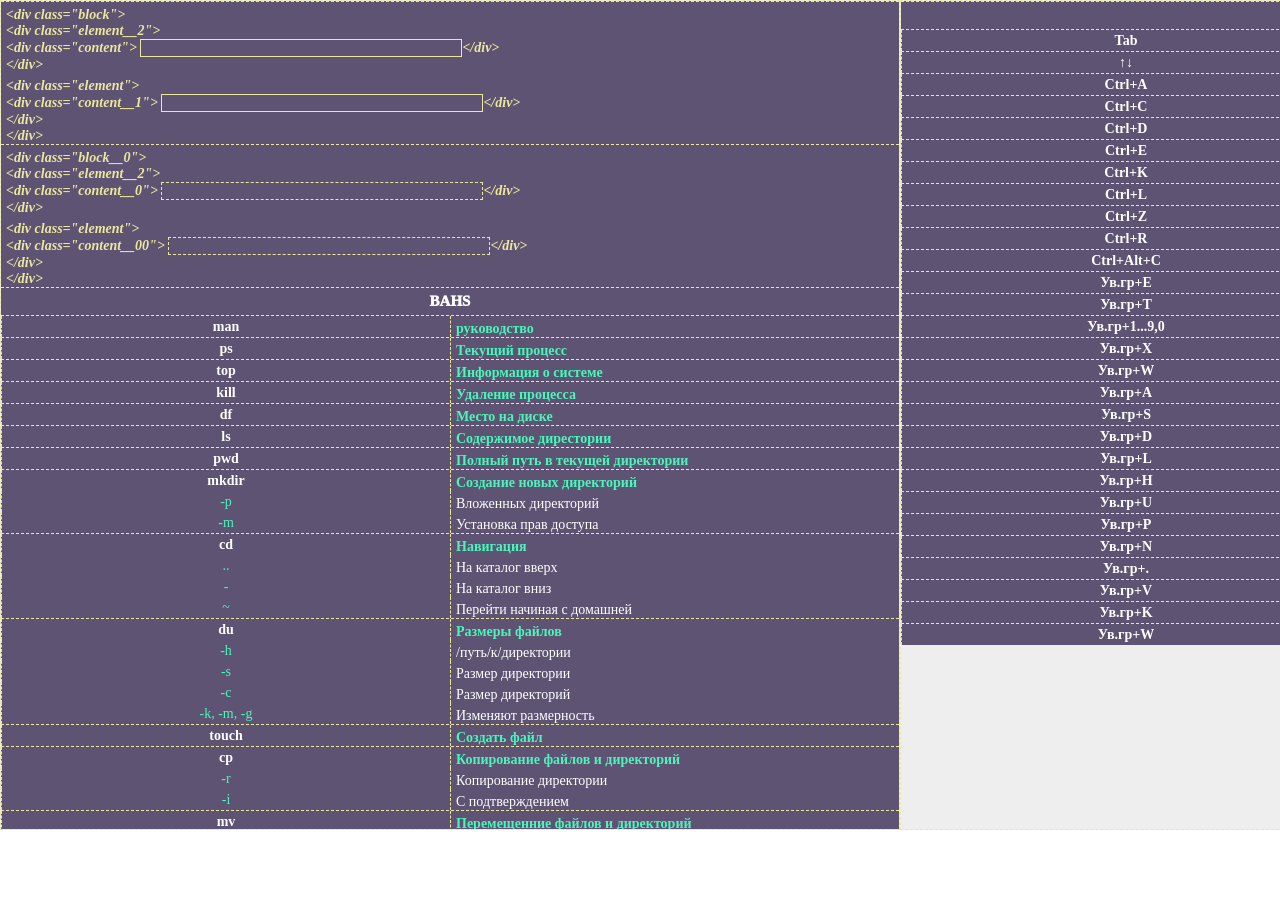
<file: index.html>
<!DOCTYPE html>
<html lang="en">
<!-- <script src="main.js"></script> -->

<head>
  <meta charset="UTF-8">
  <meta http-equiv="X-UA-Compatible" content="IE=Edge">
  <meta name="viewport" content="width=device-width, initial-scale=1">
  <title>layout</title>
  <!-- HTML -->
  <!-- Custom Styles -->
  <link rel="stylesheet" href="style.css">
</head>

<body>
  
  <!-- <header>
    
    <a href="./VSC.html">VSC</a>
    <a href="./figma.html">Figma</a>
    <a href="./index.html">element</a>
    <a href="./atribut.html">атрибуты</a>
    <a href="./CSS.html">CSS</a>
    <a href="./practica.html">практика</a>
    <a href="./flexbox.html">flexbox</a>
    <a href="./grid.html">grid</a>
    <a href="./terminal.html">terminal</a>
    
  </header> -->
  
  <!--................................-->
  
  <main class="main">
    
    <!--BAHS..............-->
    <!--....................""..-->
    
    <div class="container" id="BACH">
      
      <div class="block__constructor" spellcheck="false">
        
        <div class="element__constructor">
          
          <div class="content__constructor">&lt;div class="block"&gt; </div>
          <div class="content__constructor">&lt;div class="element__2"&gt; </div>
          <div class="content__constructor">&lt;div class="content"&gt;
            <div class="text__2" contenteditable></div>&lt;/div&gt;
          </div>
          
          <div class="content__constructor">&lt;/div&gt;</div>
        </div>
        
        <div class="element__constructor">
          
          <div class="content__constructor">&lt;div class="element"&gt; </div>
          <div class="content__constructor">&lt;div class="content__1"&gt;
            <div class="text__1" contenteditable></div>&lt;/div&gt;
          </div>
          <div class="content__constructor">&lt;/div&gt;</div>
          <div class="content__constructor">&lt;/div&gt;</div>
          
        </div>
        
      </div>
      
      <div class="block__constructor" spellcheck="false">
        
        <div class="element__constructor">
          
          <div class="content__constructor">&lt;div class="block__0"&gt; </div>
          <div class="content__constructor">&lt;div class="element__2"&gt; </div>
          <div class="content__constructor">&lt;div class="content__0"&gt;
            <div class="text__0" contenteditable></div>&lt;/div&gt;
          </div>
          
          <div class="content__constructor">&lt;/div&gt;</div>
        </div>
        
        <div class="element__constructor">
          
          <div class="content__constructor">&lt;div class="element"&gt; </div>
          <div class="content__constructor">&lt;div class="content__00"&gt;
            <div class="text__00" contenteditable></div>&lt;/div&gt;
          </div>
          <div class="content__constructor">&lt;/div&gt;</div>
          <div class="content__constructor">&lt;/div&gt;</div>
          
        </div>
        
      </div>
      
      <div class="block__title">
        <div class="element__title">
          <div class="content__title">BAHS</div>
        </div>
      </div>
      
      <div class="block">
        <div class="element__2">
          <div class="content">
            man
          </div>
        </div>
        <div class="element">
          <div class="content__1">
            руководство
          </div>
        </div>
      </div>
      
      <div class="block">
        <div class="element__2">
          <div class="content">
            ps
          </div>
        </div>
        <div class="element">
          <div class="content__1">
            Текущий процесс
          </div>
        </div>
      </div>
      
      <div class="block">
        <div class="element__2">
          <div class="content">
            top
          </div>
        </div>
        <div class="element">
          <div class="content__1">
            Информация о системе
          </div>
        </div>
      </div>
      
      <div class="block">
        <div class="element__2">
          <div class="content">
            kill
          </div>
        </div>
        <div class="element">
          <div class="content__1">
            Удаление процесса
          </div>
        </div>
      </div>
      
      <div class="block">
        <div class="element__2">
          <div class="content">
            df
          </div>
        </div>
        <div class="element">
          <div class="content__1">
            Место на диске
          </div>
        </div>
      </div>
      
      <div class="block">
        <div class="element__2">
          <div class="content">
            ls
          </div>
        </div>
        <div class="element">
          <div class="content__1">
            Содержимое дирестории
          </div>
          
        </div>
      </div>
      
      <div class="block">
        <div class="element__2">
          <div class="content">
            pwd
          </div>
        </div>
        <div class="element">
          <div class="content__1">
            Полный путь в текущей директории
          </div>
        </div>
      </div>
      
      <div class="block">
        <div class="element__2">
          <div class="content">
            mkdir
          </div>
        </div>
        <div class="element">
          <div class="content__1">
            Создание новых директорий
          </div>
        </div>
      </div>
      
      <div class="block__0">
        <div class="element__2">
          <div class="content__0"> -p</div>
        </div>
        <div class="element">
          <div class="content__00"> Вложенных директорий </div>
        </div>
      </div>
      
      <div class="block__0">
        <div class="element__2">
          <div class="content__0"> -m</div>
        </div>
        <div class="element">
          <div class="content__00"> Установка прав доступа </div>
        </div>
      </div>
      
      <div class="block">
        <div class="element__2">
          <div class="content">
            cd
          </div>
        </div>
        <div class="element">
          <div class="content__1">
            Навигация
          </div>
        </div>
      </div>
      
      <div class="block__0">
        <div class="element__2">
          <div class="content__0"> ..</div>
        </div>
        <div class="element">
          <div class="content__00"> На каталог вверх </div>
        </div>
      </div>
      
      <div class="block__0">
        <div class="element__2">
          <div class="content__0"> -</div>
        </div>
        <div class="element">
          <div class="content__00"> На каталог вниз </div>
        </div>
      </div>
      
      <div class="block__0">
        <div class="element__2">
          <div class="content__0"> ~</div>
        </div>
        <div class="element">
          <div class="content__00"> Перейти начиная с домашней </div>
        </div>
      </div>
      
      <div class="block">
        <div class="element__2">
          <div class="content">
            du
          </div>
        </div>
        <div class="element">
          <div class="content__1">
            Размеры файлов
          </div>
        </div>
      </div>
      
      <div class="block__0">
        <div class="element__2">
          <div class="content__0"> -h
          </div>
        </div>
        <div class="element">
          <div class="content__00"> /путь/к/директории </div>
        </div>
      </div>
      
      <div class="block__0">
        <div class="element__2">
          <div class="content__0"> -s</div>
        </div>
        <div class="element">
          <div class="content__00"> Размер директории </div>
        </div>
      </div>
      
      <div class="block__0">
        <div class="element__2">
          <div class="content__0"> -c</div>
        </div>
        <div class="element">
          <div class="content__00"> Размер директорий</div>
        </div>
      </div>
      
      <div class="block__0">
        <div class="element__2">
          <div class="content__0"> -k, -m, -g</div>
        </div>
        <div class="element">
          <div class="content__00"> Изменяют размерность</div>
        </div>
      </div>
      
      <div class="block">
        <div class="element__2">
          <div class="content"> touch</div>
        </div>
        <div class="element">
          <div class="content__1"> Создать файл</div>
        </div>
      </div>
      
      <div class="block">
        <div class="element__2">
          <div class="content"> cp</div>
        </div>
        <div class="element">
          <div class="content__1"> Копирование файлов и директорий</div>
        </div>
      </div>
      
      <div class="block__0">
        <div class="element__2">
          <div class="content__0"> -r</div>
        </div>
        <div class="element">
          <div class="content__00"> Копирование директории</div>
        </div>
      </div>
      
      <div class="block__0">
        <div class="element__2">
          <div class="content__0"> -i</div>
        </div>
        <div class="element">
          <div class="content__00"> С подтверждением</div>
        </div>
      </div>
      
      <div class="block">
        <div class="element__2">
          <div class="content"> mv</div>
        </div>
        <div class="element">
          <div class="content__1"> Перемещенние файлов и директорий</div>
        </div>
      </div>
      
      <div class="block__0">
        <div class="element__2">
          <div class="content__0"> -i</div>
        </div>
        <div class="element">
          <div class="content__00"> С подтверждением</div>
        </div>
      </div>
      
      <div class="block">
        <div class="element__2">
          <div class="content"> rm</div>
        </div>
        <div class="element">
          <div class="content__1"> Удаление файлов</div>
        </div>
      </div>
      
      <div class="block__0">
        <div class="element__2">
          <div class="content__0"> -r</div>
        </div>
        <div class="element">
          <div class="content__00"> Удаление каталогов</div>
        </div>
      </div>
      
      <div class="block__0">
        <div class="element__2">
          <div class="content__0"> -i</div>
        </div>
        <div class="element">
          <div class="content__00"> С подтвеждением</div>
        </div>
      </div>
      
      <div class="block__0">
        <div class="element__2">
          <div class="content__0"> *</div>
        </div>
        <div class="element">
          <div class="content__00"> С использованием шаблонов</div>
        </div>
      </div>
      
      <div class="block">
        <div class="element__2">
          <div class="content"> find</div>
        </div>
        <div class="element">
          <div class="content__1"> Поиск файлов</div>
        </div>
      </div>
      
      <div class="block">
        <div class="element__2">
          <div class="content"> cat</div>
        </div>
        <div class="element">
          <div class="content__1"> Вывод содержания на экран</div>
        </div>
      </div>
      
      <div class="block__0">
        <div class="element__2">
          <div class="content__0"> *</div>
        </div>
        <div class="element">
          <div class="content__00"> Вывод всех файлов в директории</div>
        </div>
      </div>
      
      <div class="block__0">
        <div class="element__2">
          <div class="content__0"> -n</div>
        </div>
        <div class="element">
          <div class="content__00"> Нумерация строк при выводе</div>
        </div>
        
      </div>
      
      <div class="block">
        <div class="element__2">
          <div class="content"> grep</div>
        </div>
        <div class="element">
          <div class="content__1"> Поиск текста</div>
        </div>
      </div>
      
      <div class="block__0">
        <div class="element__2">
          <div class="content__0"> -E</div>
        </div>
        <div class="element">
          <div class="content__00"> Регэкс</div>
        </div>
      </div>
      
      <div class="block__0">
        <div class="element__2">
          <div class="content__0"> -i</div>
        </div>
        <div class="element">
          <div class="content__00"> Игнорировпние регистра</div>
        </div>
      </div>
      
      <div class="block__0">
        <div class="element__2">
          <div class="content__0"> -r</div>
        </div>
        <div class="element">
          <div class="content__00"> Рекурсивный поиск в директории</div>
        </div>
      </div>
      
      <div class="block">
        <div class="element__2">
          <div class="content"> head</div>
        </div>
        <div class="element">
          <div class="content__1"> Просмотр первых строк</div>
        </div>
      </div>
      
      <div class="block">
        <div class="element__2">
          <div class="content"> tail</div>
        </div>
        <div class="element">
          <div class="content__1"> Вывод последних строк файла</div>
        </div>
      </div>
      
      <div class="block">
        <div class="element__2">
          <div class="content"> diff</div>
        </div>
        <div class="element">
          <div class="content__1"> Построчное сравнение двух файлов</div>
        </div>
      </div>
      
    </div>
    
    <!--TERMUX................-->
    <!--....................""..-->
    
    <div class="container" id="TERMUX">
      
      <div class="block__title">
        <div class="element__title">
          <div class="content__title">TERMUX</div>
        </div>
      </div>
      
      <div class="block">
        <div class="element__2">
          <div class="content">Tab</div>
        </div>
        <div class="element">
          <div class="content__1">Автодополнение</div>
        </div>
      </div>
      
      <div class="block">
        <div class="element__2">
          <div class="content">↑↓</div>
        </div>
        <div class="element">
          <div class="content__1">прокрутка истории</div>
        </div>
      </div>
      
      <div class="block">
        <div class="element__2">
          <div class="content">Ctrl+A</div>
        </div>
        <div class="element">
          <div class="content__1">Курсор в начало строки</div>
        </div>
      </div>
      
      <div class="block">
        <div class="element__2">
          <div class="content">Ctrl+C</div>
        </div>
        <div class="element">
          <div class="content__1">Завершить процесс</div>
        </div>
      </div>
      
      <div class="block">
        <div class="element__2">
          <div class="content">Ctrl+D</div>
        </div>
        <div class="element">
          <div class="content__1">Завершить сессию</div>
        </div>
      </div>
      
      <div class="block">
        <div class="element__2">
          <div class="content">Ctrl+E</div>
        </div>
        <div class="element">
          <div class="content__1">Курсор в конец</div>
        </div>
      </div>
      
      <div class="block">
        <div class="element__2">
          <div class="content">Ctrl+K</div>
        </div>
        <div class="element">
          <div class="content__1">Удалить текст</div>
        </div>
      </div>
      
      <div class="block">
        <div class="element__2">
          <div class="content">Ctrl+L</div>
        </div>
        <div class="element">
          <div class="content__1">Очистить терминал</div>
        </div>
      </div>
      
      <div class="block">
        <div class="element__2">
          <div class="content">Ctrl+Z</div>
        </div>
        <div class="element">
          <div class="content__1">Остановить процесс</div>
        </div>
      </div>
      
      <div class="block">
        <div class="element__2">
          <div class="content">Ctrl+R</div>
        </div>
        <div class="element">
          <div class="content__1">Поиск по истории</div>
        </div>
      </div>
      
      <div class="block">
        <div class="element__2">
          <div class="content">Ctrl+Alt+C</div>
        </div>
        <div class="element">
          <div class="content__1">Новая сессия</div>
        </div>
      </div>
      
      <div class="block">
        <div class="element__2">
          <div class="content">Ув.гр+E</div>
        </div>
        <div class="element">
          <div class="content__1">Escape</div>
        </div>
      </div>
      
      <div class="block">
        <div class="element__2">
          <div class="content">Ув.гр+T</div>
        </div>
        <div class="element">
          <div class="content__1">Табуляция</div>
        </div>
      </div>
      
      <div class="block">
        <div class="element__2">
          <div class="content">Ув.гр+1...9,0</div>
        </div>
        <div class="element">
          <div class="content__1">F1...F9,F10</div>
        </div>
      </div>
      
      <div class="block">
        <div class="element__2">
          <div class="content"> Ув.гр+X</div>
        </div>
        <div class="element">
          <div class="content__1">Alt+X</div>
        </div>
      </div>
      
      <div class="block">
        <div class="element__2">
          <div class="content">Ув.гр+W</div>
        </div>
        <div class="element">
          <div class="content__1">Вверх</div>
        </div>
      </div>
      
      <div class="block">
        <div class="element__2">
          <div class="content">Ув.гр+A</div>
        </div>
        <div class="element">
          <div class="content__1">Влево</div>
        </div>
      </div>
      
      <div class="block">
        <div class="element__2">
          <div class="content">Ув.гр+S</div>
        </div>
        <div class="element">
          <div class="content__1">Вниз</div>
        </div>
      </div>
      
      <div class="block">
        <div class="element__2">
          <div class="content">Ув.гр+D</div>
        </div>
        <div class="element">
          <div class="content__1">Вправо</div>
        </div>
      </div>
      
      <div class="block">
        <div class="element__2">
          <div class="content">Ув.гр+L</div>
        </div>
        <div class="element">
          <div class="content__1">"&#124"(|)</div>
        </div>
      </div>
      
      <div class="block">
        <div class="element__2">
          <div class="content">Ув.гр+H</div>
        </div>
        <div class="element">
          <div class="content__1">Символ"~"</div>
        </div>
      </div>
      
      <div class="block">
        <div class="element__2">
          <div class="content">Ув.гр+U</div>
        </div>
        <div class="element">
          <div class="content__1"> Символ"_"</div>
        </div>
      </div>
      
      <div class="block">
        <div class="element__2">
          <div class="content">Ув.гр+P</div>
        </div>
        <div class="element">
          <div class="content__1">Верх Страницы</div>
        </div>
      </div>
      
      <div class="block">
        <div class="element__2">
          <div class="content">Ув.гр+N</div>
        </div>
        <div class="element">
          <div class="content__1">Низ страницы</div>
        </div>
      </div>
      
      <div class="block">
        <div class="element__2">
          <div class="content">Ув.гр+.</div>
        </div>
        <div class="element">
          <div class="content__1"> Ctrl+\</div>
        </div>
      </div>
      
      <div class="block">
        <div class="element__2">
          <div class="content">Ув.гр+V</div>
        </div>
        <div class="element">
          <div class="content__1">Упр.Звуком</div>
        </div>
      </div>
      
      <div class="block">
        <div class="element__2">
          <div class="content">Ув.гр+K</div>
        </div>
        <div class="element">
          <div class="content__1">Доп.клавиши</div>
        </div>
      </div>
      
      <div class="block">
        <div class="element__2">
          <div class="content">Ув.гр+W</div>
        </div>
        <div class="element">
          <div class="content__1">Доп.клава</div>
        </div>
      </div>
    </div>
    
    <!--GRID..................-->
    <!--......................-->
    
    <div class="container" id="GRID">
      
      <!--..........................-->
      
      <div class="block__title">
        
        <div class="element__title">
          
          <span class="content__title">GRID</span>
          
        </div>
        
      </div>
      
      <!--..........................-->
      
      <div class="block">
        
        <div class="element">
          
          <span class="content">display:</span>
          
        </div>
        
        <div class="element__1">
          
          <span class="content__1">grid;</span>
          <span class="content__1">inline-grid;</span>
          
        </div>
        
      </div>
      
      <!--..........................-->
      
      <div class="block">
        
        <div class="element">
          
          <span class="content">grid-template-rows:</span>
          <span class="content">grid-template-columns:</span>
          <span class="content">grid-template:</span>
          <span class="content">grid-auto-columns:</span>
          <span class="content">grid-auto-rows:</span>
          
        </div>
        
        <div class="element__1">
          
          <span class="content__1">fr;</span>
          <span class="content__1">%;</span>
          <span class="content__1">minmax;</span>
          <span class="content__1">auto;</span>
          <span class="content__1">repeat;</span><br>
          <span class="content__1">repeat(auto-fill, minmax());</span><br>
          <span class="content__1">repeat(auto-fit, minmax());</span>
          
        </div>
        
      </div>
      
      <!--..........................-->
      
      <div class="block">
        
        <div class="element">
          
          <span class="content">grid-auto-flow:</span>
          
        </div>
        
        <div class="element__1">
          
          <span class="content__1">row;</span>
          <span class="content__1">column;</span>
          <span class="content__1">dense;</span>
          
        </div>
        
      </div>
      
      <!--..........................-->
      
      
      <div class="block">
        
        <div class="element">
          
          <span class="content">justify-items:</span>
          <span class="content__0">(содержимое вдоль ряда)</span>
          <span class="content">align-items:</span>
          <span class="content__0">(содержимое поперек ряда)</span>
          
        </div>
        
        <div class="element__1">
          
          <span class="content__1">stretch;</span>
          <span class="content__1">start;</span>
          <span class="content__1">end;</span>
          <span class="content__1">center;</span>
          
        </div>
        
      </div>
      
      <!--...........................-->
      
      <div class="block">
        
        <div class="element">
          
          <span class="content">justify-content:</span>
          <span class="content__0">(сетку по горизонтали)</span>
          <span class="content">align-content:</span>
          <span class="content__0">(сетк по вертикали)</span>
          
        </div>
        
        <div class="element__1">
          
          <span class="content__1">start;</span>
          <span class="content__1">end;</span>
          <span class="content__1">center;</span>
          <span class="content__1">stretch;</span>
          <span class="content__1">space-around;</span>
          <span class="content__1">space-between;</span>
          <span class="content__1">space-evenly;</span>
        </div>
        
      </div>
      
      <!--...........................-->
      
      <div class="block__title">
        
        <div class="element__title">
          
          <span class="content__title">СВОЙСТВА &nbsp; GRID &nbsp; ЭЛЕМЕНТОВ</span>
          
        </div>
        
      </div>
      
      <div class="block">
        
        <div class="element">
          
          <span class="content">justify-self:</span>
          <span class="content__0">(элемент по горизонтали)</span>
          <span class="content">aling-self:</span>
          <span class="content__0">(элемент по вертикали)</span>
          
        </div>
        
        <div class="element__1">
          
          <span class="content__1">start;</span>
          <span class="content__1">end;</span>
          <span class="content__1">center</span>
          <span class="content__1">stretch</span>
          
        </div>
        
      </div>
      
      <div class="block">
        
        <div class="element">
          
          <span class="content">place-self:</span>
          <span class="content__0">(короткая запись)</span>
          
        </div>
        
        <div class="element__1">
          
          <span class="content__1">start;</span>
          <span class="content__1">end;</span>
          <span class="content__1">center;</span>
          <span class="content__1">stretch;</span><br>
          <span class="content__00">(пример:<br> place-self: <br> center stretch;)</span>
          
        </div>
        
      </div>
      
      
    </div>
    
    <!--SPCK..................-->
    <!--......................-->
    
    <div class="container" id="SPCK">
      
      <!--..........................-->
      
      <div class="block">
        
        <div class="element__2">
          <span class="content">.element__2(.content)</span>
        </div>
        
        <div class="element">
          <span class="content__1">.element(.content__1)</span>
        </div>
        
      </div>
      
      <div class="block__title">
        
        <div class="element__title">
          
          <span class="content__title">SPCK</span>
          
        </div>
        
      </div>
      
      
      <div class="block">
        
        <div class="element__2">
          <span class="content">⌘ A</span>
        </div>
        
        <div class="element">
          <span class="content__1">:Выбрать все</span>
        </div>
        
      </div>
      
      <!--..........................-->
      
      <div class="block">
        
        <div class="element__2">
          <span class="content">⌘ C</span>
        </div>
        
        <div class="element">
          <span class="content__1">:Копия</span>
        </div>
        
      </div>
      
      <!--..........................-->
      
      <div class="block">
        
        <div class="element__2">
          <span class="content">⌘ V</span>
        </div>
        
        <div class="element">
          <span class="content__1">:Вставить</span>
        </div>
        
      </div>
      
      <!--..........................-->
      
      <div class="block">
        
        <div class="element__2">
          <span class="content">⌘ X</span>
        </div>
        
        <div class="element">
          <span class="content__1">:Резать</span>
        </div>
        
      </div>
      
      <!--..........................-->
      
      <div class="block">
        
        <div class="element__2">
          <span class="content">⌘ Z</span>
        </div>
        
        <div class="element">
          <span class="content__1">:Отменить</span>
        </div>
        
      </div>
      
      <!--...........................-->
      
      <div class="block">
        
        <div class="element__2">
          <span class="content">⌘ ⇧ Z</span>
        </div>
        
        <div class="element">
          <span class="content__1">:Переделать</span>
        </div>
        
      </div>
      
      <!--............................-->
      
      <div class="block">
        
        <div class="element__2">
          <span class="content">⌘ D</span>
        </div>
        
        <div class="element">
          <span class="content__1">:Повторить строку</span>
        </div>
        
      </div>
      
      <!--............................-->
      
      <div class="block">
        
        <div class="element__2">
          <span class="content">⌘ /</span>
        </div>
        
        <div class="element">
          <span class="content__1">:Коментировать строку</span>
        </div>
        
      </div>
      
      <!--............................-->
      
      <div class="block">
        
        <div class="element__2">
          <span class="content">⌥ F</span>
        </div>
        
        <div class="element">
          <span class="content__1">:Форматировать</span>
        </div>
        
      </div>
      
      <!--............................-->
      
      <div class="block">
        
        <div class="element__2">
          <span class="content">⌥0<span class="content__0">(ноль)</span>
          </span>
          
        </div>
        
        <div class="element">
          <span class="content__1">:Свернуть блоки</span>
        </div>
        
      </div>
      
      
      <div class="block">
        
        <div class="element__2">
          <span class="content">⌘ F<F></F></span>
        </div>
        
        <div class="element">
          <span class="content__1">:Найти</span>
        </div>
        
      </div>
      
      <!--............................-->
      
      <div class="block">
        
        <div class="element__2">
          <span class="content">⌘ G</span>
        </div>
        
        <div class="element">
          <span class="content__1">:Найти следующий текст</span>
        </div>
        
      </div>
      
      <!--............................-->
      
      <div class="block">
        
        <div class="element__2">
          <span class="content">⌘⇧G</span>
        </div>
        
        <div class="element">
          <span class="content__1">:Найти предыдущий текст</span>
        </div>
        
      </div>
      
      <!--............................-->
      
      <div class="block">
        
        <div class="element__2">
          <span class="content">⌘ L</span>
        </div>
        
        <div class="element">
          <span class="content__1">:Перейти к строке</span>
        </div>
        
      </div>
      
      <!--............................-->
      
      <div class="block">
        
        <div class="element__2">
          <span class="content">⌘ L</span>
        </div>
        
        <div class="element">
          <span class="content__1">:Перейти к строке</span>
        </div>
        
      </div>
      
      <!--.........................-->
      
      <div class="block">
        
        <div class="element__2">
          <span class="content">⌘ L</span>
        </div>
        
        <div class="element">
          <span class="content__1">:Перейти к строке</span>
        </div>
        
      </div>
      
      <!--.........................-->
      
    </div>
    
    <!--ЕДИНИЦЫ...............-->
    <!--......................-->
    
    <div class="container" id="UNITS">
      
      <!--..........................-->
      
      <div class="block">
        
        <div class="element__1">
          <span class="content">.element__1(.content)</span>
        </div>
        
        <div class="element">
          <span class="content__1">.element(content__1)</span>
        </div>
        
      </div>
      
      <!--..........................-->
      
      <div class="block__title">
        
        <div class="element__title">
          
          <span class="content__title">ЕДИНИЦЫ</span>
          
        </div>
        
      </div>
      
      
      <div class="block">
        
        <div class="element__1">
          <span class="content">PX</span>
        </div>
        
        <div class="element">
          <span class="content__1">ПИКСЕЛИ</span>
        </div>
        
      </div>
      
      <!--..........................-->
      
      <div class="block">
        
        <div class="element__1">
          <span class="content">EM</span>
        </div>
        
        <div class="element">
          <span class="content__1">ОТНОСИТЕЛЬНО <br> (font-size)</span>
        </div>
        
      </div>
      
      <!--..........................-->
      
      <div class="block">
        
        <div class="element__1">
          <span class="content">REM</span>
        </div>
        
        <div class="element">
          <span class="content__1">ОТНОСИТЕЛЬНО <br>шрифта браузера</span>
        </div>
        
      </div>
      
      <!--..........................-->
      
      <div class="block">
        
        <div class="element__1">
          <span class="content">%</span>
        </div>
        
        <div class="element">
          <span class="content__1">ПРОЦЕНТЫ</span>
        </div>
        
      </div>
      
      <!--..........................-->
      
      <div class="block">
        
        <div class="element__1">
          
          <div>
            
            <span class="content">VW</span>
            <span class="content">VH</span>
            <span class="content">VMIN</span>
            <span class="content">VMAX</span>
          </div>
        </div>
        
        <div class="element">
          <span class="content__1">ОТНОСИТЕЛЬНО<br>окна (вьюпорта) браузера</span>
        </div>
        
      </div>
      
      <!--...........................-->
      
      <div class="block">
        
        <div class="element__1">
          <span class="content">FR</span>
        </div>
        
        <div class="element">
          <span class="content__1">GRID<br>доля пространства</span>
        </div>
        
      </div>
      
      <!--............................-->
      
      <div class="block">
        
        <div class="element__1">
          
          <span class="content">EX</span>
          
        </div>
        
        
        <div class="element">
          <span class="content__1"> ОТНОСИТЕЛЬНО<br>латинской x</span>
        </div>
        
      </div>
      
      <!--............................-->
      
      <div class="block">
        
        <div class="element__1">
          
          <span class="content">CH</span>
          
        </div>
        
        
        <div class="element">
          <span class="content__1"> ОТНОСИТЕЛЬНО<br>символа 0 (ноль)</span>
        </div>
        
      </div>
      
      <!--............................-->
      
      <div class="block">
        
        <div class="element__1">
          
          <span class="content">MM CM PT PC</span>
          
        </div>
        
        
        <div class="element">
          <span class="content__1">УСТАРЕЛИ</span>
        </div>
        
      </div>
      
      <!--............................-->
      
      
      <!--............................-->
      
    </div>
    
    <!--FLEX..................-->
    <!--......................-->
    
    <div class="container" id="FLEX">
      
      <!--............................-->
      
      <div class="block">
        
        <div class="element__2">
          
          <span class="content">.element__2(.content)</span>
          
        </div>
        
        <div class="element">
          
          <span class="content__1">.element(.content__1)</span>
          
        </div>
        
      </div>
      
      <div class="block__title">
        
        <div class="element__title">
          
          <span class="content__title">FLEX</span>
          
        </div>
        
      </div>
      
      
      <div class="block">
        
        <div class="element__2">
          
          <span class="content">display:</span>
          
        </div>
        
        <div class="element__1">
          
          <span class="content__1">flex;</span>
          <span class="content__1">inline-flex;</span>
          
        </div>
        
      </div>
      
      <!--............................-->
      
      <div class="block">
        
        <div class="element__2">
          
          <span class="content">flex-wrap:</span>
          
        </div>
        
        <div class="element__1">
          
          <span class="content__1">nowrap;</span>
          <span class="content__1">wrap;</span>
          <span class="content__1">wrap-revers;</span>
          
        </div>
        
      </div>
      
      <!--............................-->
      
      <div class="block">
        
        <div class="element__2">
          
          <span class="content">flex-direction:</span>
          
        </div>
        
        <div class="element__1">
          
          <span class="content__1">row;</span>
          <span class="content__1">row-revers;</span>
          <span class="content__1">column;</span>
          <span class="content__1">column-revers;</span>
          
        </div>
        
      </div>
      
      <!--............................-->
      
      <div class="block">
        
        <div class="element__2">
          
          <span class="content">justify-content:</span>
          
        </div>
        
        <div class="element__1">
          
          <span class="content__1">flex-start; </span>
          <span class="content__1">flex-end; </span>
          <span class="content__1">center; </span>
          <span class="content__1">space-between; </span>
          <span class="content__1">space-around; </span>
          <span class="content__1">space-evenly; </span>
          
        </div>
        
      </div>
      
      <!--............................-->
      
      <div class="block">
        
        <div class="element__2">
          
          <span class="content">align-items:</span>
          
        </div>
        
        <div class="element__1">
          
          <span class="content__1">stretch;</span>
          <span class="content__1">flex-start;</span>
          <span class="content__1">flex-end;</span>
          <span class="content__1">center;</span>
          <span class="content__1">baseline;</span>
          
        </div>
        
      </div>
      
      <!--............................-->
      
      <div class="block__title">
        
        <div class="element__title">
          
          <span class=" content__title">СВОЙСТВА &nbsp; FLEX &nbsp; ЭЛЕМЕНТОВ</span>
          
        </div>
        
      </div>
      
      <!--............................-->
      
      <div class="block">
        
        <div class="element__2">
          
          <span class="content">order:</span>
          
        </div>
        
        <div class="element__1">
          
          <span class="content__1">1;</span>
          <span class="content__1">2;</span>
          <span class="content__1">3;</span>
          <span class="content__1">4;</span>
          
        </div>
        
      </div>
      
      <!--..........................-->
      
      <div class="block">
        
        <div class="element__2">
          
          <span class="content">aling-self</span>
          
        </div>
        
        <div class="element__1">
          
          <span class="content__1">auto;(defolt)</span>
          <span class="content__1">flex-start;</span>
          <span class="content__1">flex-end;</span>
          <span class="content__1">center;</span>
          <span class="content__1"></span>
          
        </div>
        
      </div>
      
      <!--..........................-->
      
      <div class="block">
        
        <div class="element__2">
          
          <span class="content">flex-basis:</span>
          
        </div>
        
        <div class="element__1">
          
          <span class="content__1">auto;(defolt)</span>
          <span class="content__1">px;</span>
          <span class="content__1">%;</span>
          
        </div>
        
      </div>
      
      <!--..........................-->
      
      <div class="block">
        
        <div class="element__2">
          
          <span class="content">flex-grow:</span>
          
        </div>
        
        <div class="element__1">
          
          <span class="content__1">0;(defolt)</span>
          <span class="content__1">1;</span>
          
        </div>
        
      </div>
      
      <!--..........................-->
      
      <div class="block">
        
        <div class="element__2">
          
          <span class="content">flex-shrink:</span>
          
        </div>
        
        <div class="element__1">
          
          <span class="content__1">1;(defolt)</span>
          <span class="content__1">0;</span>
          
        </div>
        
      </div>
      
      <!--..........................-->
      
      <div class="block">
        
        <div class="element__2">
          
          <span class="content">flex:</span>
          <span class="content__0">(flex-grow,<br> flex-shrink,<br> flex-basis)</span>
          
        </div>
        
        <div class="element__1">
          
          <span class="content__1">0 1 auto;</span>
          
        </div>
        
      </div>
      
      <!--..........................-->
      
      
    </div>
    
    <!--............................-->
    <!--............................-->
    
  </main>
  
  <!-- <footer> 
    
    <a href="./VSC.html">VSC</a>
    <a href="./figma.html">Figma</a>
    <a href="./index.html">element</a>
    <a href="./atribut.html">атрибуты</a>
    <a href="./CSS.html">CSS</a>
    <a href="./practica.html">практика</a>
    <a href="./flexbox.html">flexbox</a>
    <a href="./grid.html">grid</a>
    <a href="./terminal.html">terminal</a>
    
  </footer> -->
  
</body>



</html>
</file>
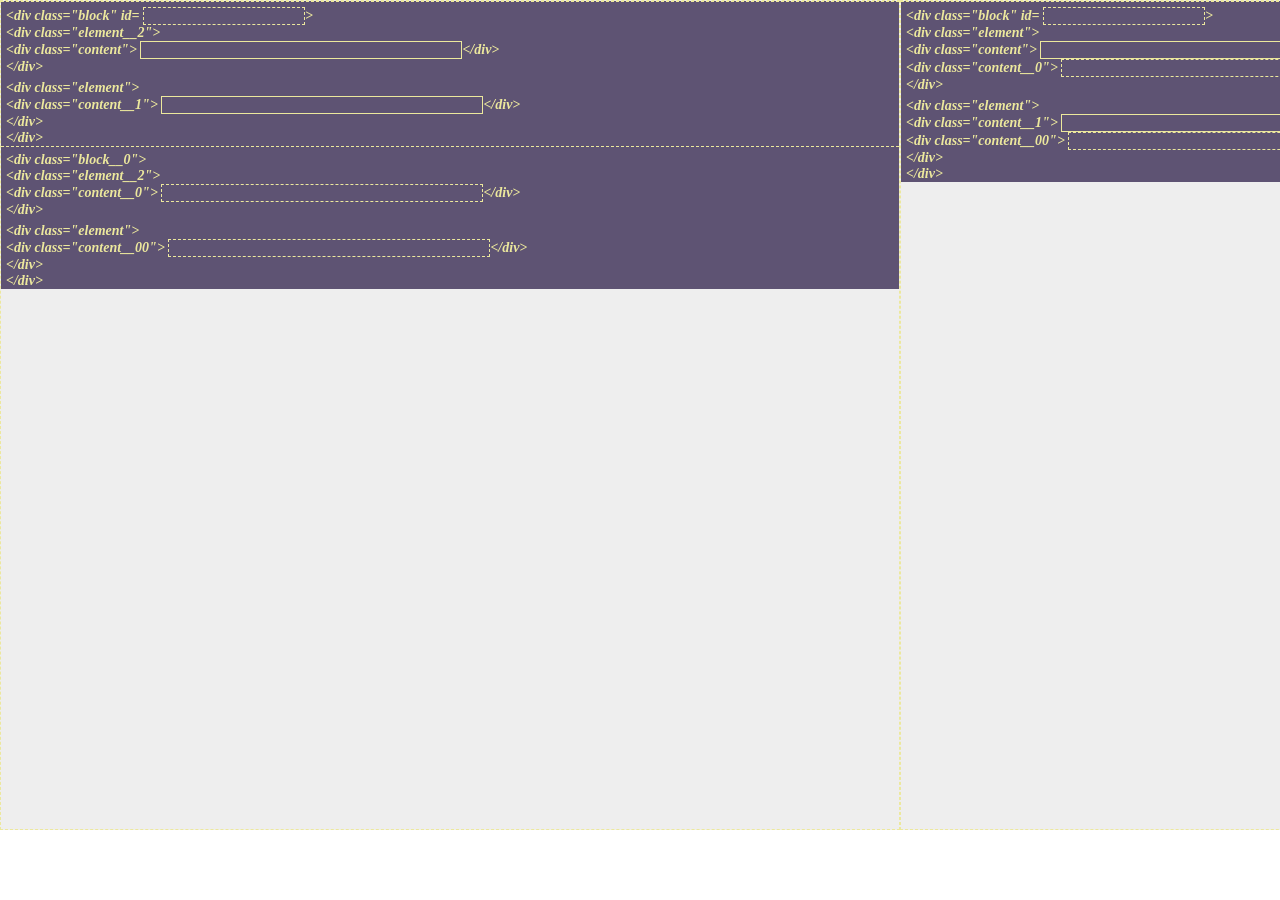
<file: constructor.html>
<!DOCTYPE html>
<html>

<head>
  <meta charset="UTF-8">
  <meta http-equiv="X-UA-Compatible" content="IE=Edge">
  <meta name="viewport" content="width=device-width, initial-scale=1">
  <title>layout</title>
  <!-- HTML -->
  <!-- Custom Styles -->
  <link rel="stylesheet" href="style.css">
</head>

<body>
  
  <main class="main">
    
    <div class="container" id="(b>e>c)+(b__0>e>c)">
      
      <div class=" block__constructor" spellcheck="false">
        
        <div class="element__constructor">
          
          <div class="content__constructor">&lt;div class="block" id=
            <div class="text__id" contenteditable></div>&gt;
          </div>
          <div class="content__constructor">&lt;div class="element__2"&gt; </div>
          <div class="content__constructor">&lt;div class="content"&gt;
            <div class="text__2" contenteditable></div>&lt;/div&gt;
          </div>
          <div class="content__constructor">&lt;/div&gt;</div>
        </div>
        
        <div class="element__constructor">
          
          <div class="content__constructor">&lt;div class="element"&gt; </div>
          <div class="content__constructor">&lt;div class="content__1"&gt;
            <div class="text__1" contenteditable></div>&lt;/div&gt;
          </div>
          <div class="content__constructor">&lt;/div&gt;</div>
          <div class="content__constructor">&lt;/div&gt;</div>
          
        </div>
        
      </div>
      
      <div class="block__constructor" spellcheck="false">
        
        <div class="element__constructor">
          
          <div class="content__constructor">&lt;div class="block__0"&gt; </div>
          <div class="content__constructor">&lt;div class="element__2"&gt; </div>
          <div class="content__constructor">&lt;div class="content__0"&gt;
            <div class="text__0" contenteditable></div>&lt;/div&gt;
          </div>
          
          <div class="content__constructor">&lt;/div&gt;</div>
        </div>
        
        <div class="element__constructor">
          
          <div class="content__constructor">&lt;div class="element"&gt; </div>
          <div class="content__constructor">&lt;div class="content__00"&gt;
            <div class="text__00" contenteditable></div>&lt;/div&gt;
          </div>
          <div class="content__constructor">&lt;/div&gt;</div>
          <div class="content__constructor">&lt;/div&gt;</div>
          
        </div>
        
      </div>
      
    </div>
    
    <div class="container" id="b>(e>(c+c)+e>(c+c))">
      
      <div class="block__constructor" spellcheck="false">
        
        <div class="element__constructor">
          
          <div class="content__constructor">&lt;div class="block" id=
            <div class="text__id" contenteditable></div>&gt;
          </div>
          <div class="content__constructor">&lt;div class="element"&gt; </div>
          <div class="content__constructor">&lt;div class="content"&gt;
            <div class="text__2" contenteditable></div>&lt;/div&gt;
          </div>
          <div class="content__constructor">&lt;div class="content__0"&gt;
            <div class="text__0" contenteditable></div>&lt;/div&gt;
          </div>
          <div class="content__constructor">&lt;/div&gt;</div>
        </div>
        
        <div class="element__constructor">
          
          <div class="content__constructor">&lt;div class="element"&gt; </div>
          <div class="content__constructor">&lt;div class="content__1"&gt;
            <div class="text__1" contenteditable></div>&lt;/div&gt;
          </div>
          <div class="content__constructor">&lt;div class="content__00"&gt;
            <div class="text__00" contenteditable></div>&lt;/div&gt;
          </div>
          <div class="content__constructor">&lt;/div&gt;</div>
          <div class="content__constructor">&lt;/div&gt;</div>
          
        </div>
        
      </div>
      
    </div>
    
    <div class="container" id="coonstructor__title">
      
      <div class="block__constructor" spellcheck="false">
        
        <div class="element__constructor">
          
          <div class="content__constructor">&lt;div class="block__title" id=
            <div class="text__id" contenteditable></div>&gt;
          </div>
          <div class="content__constructor">&lt;div class="element__title"&gt; </div>
          <div class="content__constructor">&lt;div class="content__title"&gt;
            <div class="text__2" contenteditable></div>&lt;/div&gt;
          </div>
          <div class="content__constructor">&lt;/div&gt;</div>
          <div class="content__constructor">&lt;/div&gt;</div>
          
        </div>
        
      </div>
      
    </div>
    
  </main>
  
</body>

</html>
</file>
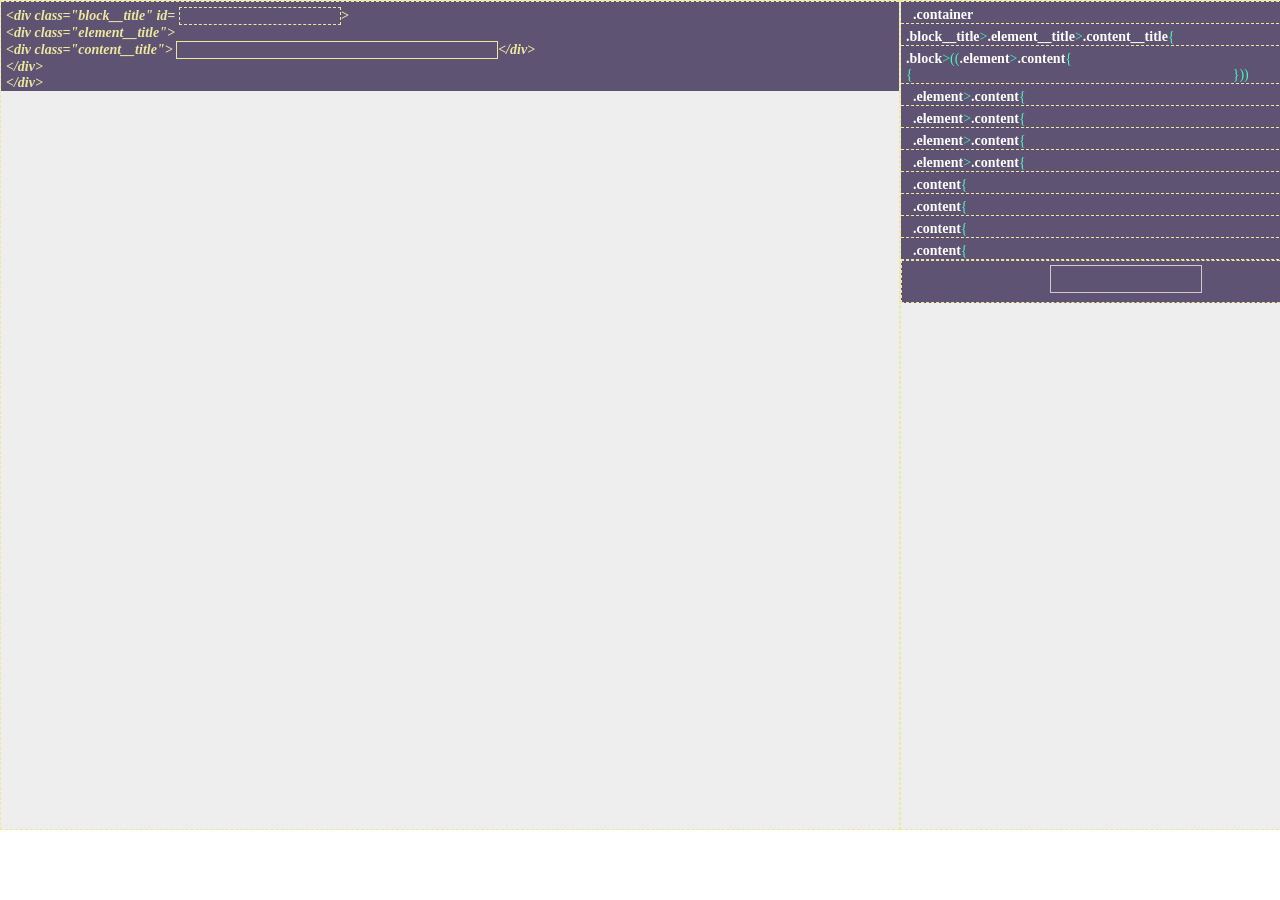
<file: constructor__1.html>
<!DOCTYPE html>
  <html>
  
  <head>
    <meta charset="UTF-8">
    <meta http-equiv="X-UA-Compatible" content="IE=Edge">
    <meta name="viewport" content="width=device-width, initial-scale=1">
    <title>layout</title>
    <!-- HTML -->
    <!-- Custom Styles -->
    <link rel="stylesheet" href="style.css">
  </head>
  
  <body>
    
    <main class="main">
      
      <div class="container" id="CONSTRUCTOR__TITLE">
        
        <div class="block__constructor" spellcheck="false">
          
          <div class="element__constructor">
            
            <div class="content__constructor">&lt;div class="block__title" id=
              <div class="text__id" contenteditable></div>&gt;
            </div>
            <div class="content__constructor">&lt;div class="element__title"&gt; </div>
            <div class="content__constructor">&lt;div class="content__title"&gt;
              <div class="text__2" contenteditable></div>&lt;/div&gt;
            </div>
            <div class="content__constructor">&lt;/div&gt;</div>
            <div class="content__constructor">&lt;/div&gt;</div>
            
          </div>
          
          
          
          
        </div>
        
      </div>
      
      <div class="container" id="CONSTRUCTOR__HLAM">
        
        <div class="block__constructor" spellcheck="false">
          
          <div class="element__constructor">
            
            <div class="content">
              
              &ensp;.container
              
            </div>
            
          </div>
          
        </div>
        
        <div class="block__constructor" spellcheck="false">
          
          <div class="element__constructor">
            
            <div class="content">
              
              .block__title<div class="content__0" contenteditable>&gt;</div>.element__title<div class="content__0" contenteditable>&gt;</div>.content__title<div class="content__0" contenteditable>{<div class="text" contenteditable></div>}</div>
              
            </div>
            
          </div>
          
        </div>
        
        <div class="block__constructor" spellcheck="false">
          
          <div class="element__constructor">
            
            <div class="content">
              
              .block<div class="content__0" contenteditable>&gt;((</div>.element<div class="content__0" contenteditable>&gt;</div>.content<div class="content__0" contenteditable>{<div class="text" contenteditable></div>})+(</div>.element<div class="content__0" contenteditable>&gt;</div>.content__1<div class="content__0" contenteditable="">{<div class="text" contenteditable></div>}))</div>
              
            </div>
            
          </div>
          
        </div>
        
        <div class="block__constructor" spellcheck="false">
          
          <div class="element__constructor">
            
            <div class="content">
              
              &ensp;.element<div class="content__0" contenteditable>&gt;</div>.content<div class="content__0" contenteditable>{<div class="text" contenteditable>
                </div>}</div>
              
            </div>
            
          </div>
          
        </div>
        
        <div class="block__constructor" spellcheck="false">
          
          <div class="element__constructor">
            
            <div class="content">
              
              &ensp;.element<div class="content__0" contenteditable>&gt;</div>.content<div class="content__0" contenteditable>{<div class="text" contenteditable>
                </div>}</div>
              
            </div>
            
          </div>
          
        </div>
        
        <div class="block__constructor" spellcheck="false">
          
          <div class="element__constructor">
            
            <div class="content">
              
              &ensp;.element<div class="content__0" contenteditable>&gt;</div>.content<div class="content__0" contenteditable>{<div class="text" contenteditable>
                </div>}</div>
              
            </div>
            
          </div>
          
        </div>
        
        <div class="block__constructor" spellcheck="false">
          
          <div class="element__constructor">
            
            <div class="content">
              
              &ensp;.element<div class="content__0" contenteditable>&gt;</div>.content<div class="content__0" contenteditable>{<div class="text" contenteditable>
                </div>}</div>
              
            </div>
            
          </div>
          
        </div>
        
        <div class="block__constructor" spellcheck="false">
          
          <div class="element__constructor">
            
            <div class="content">
              
              &ensp;.content<div class="content__0" contenteditable>{<div class="text" contenteditable></div>}</div>
              
            </div>
            
          </div>
          
        </div>
        
        <div class="block__constructor" spellcheck="false">
          
          <div class="element__constructor">
            
            <div class="content">
              
              &ensp;.content<div class="content__0" contenteditable>{<div class="text" contenteditable></div>}</div>
              
            </div>
            
          </div>
          
        </div>
        
        <div class="block__constructor" spellcheck="false">
          
          <div class="element__constructor">
            
            <div class="content">
              
              &ensp;.content<div class="content__0" contenteditable>{<div class="text" contenteditable></div>}</div>
              
            </div>
            
          </div>
          
        </div>
        
        <div class="block__constructor" spellcheck="false">
          
          <div class="element__constructor">
            
            <div class="content">
              
              &ensp;.content<div class="content__0" contenteditable>{<div class="text" contenteditable></div>}</div>
              
            </div>
            
          </div>
          
        </div>
        
        <div class="block">
          
          
          <div class="element__contenteditable">
            <span class="content__contenteditable__2" contenteditable></span>
          </div>
          
          
          <div class="element__contenteditable">
            <span class="content__contenteditable__1" contenteditable></span>
          </div>
          
        </div>
        
      </div>
      
      
    </main>
    
  </body>
  
  </html>
</file>
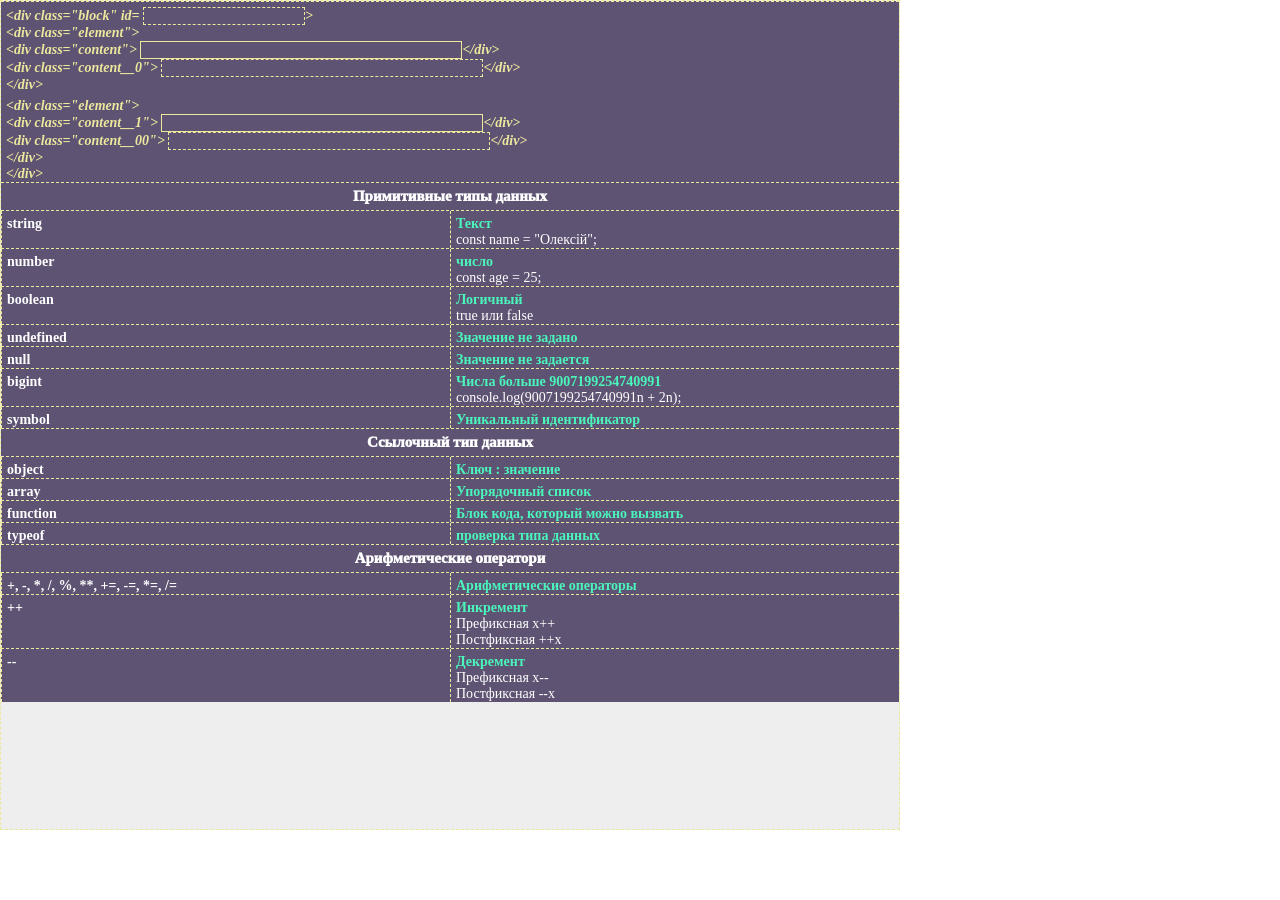
<file: JS.html>
<!DOCTYPE html>
<html>

<head>
  <meta charset="UTF-8">
  <meta name="viewport" content="width=device-width, initial-scale=1">
  <title>JS</title>
  <link rel="stylesheet" href="style.css">
  
</head>

<body>
  <main class="main" slpellcheck="false">
    
    <div class="container" slpellcheck="false">
      
      
      <div class="block__constructor" slpellcheck=false"">
        
        <div class="element__constructor">
          
          <div class="content__constructor">&lt;div class="block" id=
            <div class="text__id" contenteditable></div>&gt;
          </div>
          <div class="content__constructor">&lt;div class="element"&gt; </div>
          <div class="content__constructor">&lt;div class="content"&gt;
            <div class="text__2" contenteditable></div>&lt;/div&gt;
          </div>
          <div class="content__constructor">&lt;div class="content__0"&gt;
            <div class="text__0" contenteditable></div>&lt;/div&gt;
          </div>
          <div class="content__constructor">&lt;/div&gt;</div>
        </div>
        
        <div class="element__constructor">
          
          <div class="content__constructor">&lt;div class="element"&gt; </div>
          <div class="content__constructor">&lt;div class="content__1"&gt;
            <div class="text__1" contenteditable></div>&lt;/div&gt;
          </div>
          <div class="content__constructor">&lt;div class="content__00"&gt;
            <div class="text__00" contenteditable></div>&lt;/div&gt;
          </div>
          <div class="content__constructor">&lt;/div&gt;</div>
          <div class="content__constructor">&lt;/div&gt;</div>
          
        </div>
        
      </div>
      
      <div class="block__title" id="Переменные">
        <div class="element__title">
          <div class="content__title">Примитивные типы данных</div>
        </div>
      </div>
      
      <div class="block" id="string">
        <div class="element">
          <div class="content"> string</div>
          <div class="content__0"> </div>
        </div>
        <div class="element">
          <div class="content__1"> Текст</div>
          <div class="content__00">
            const name = "Олексій";
          </div>
        </div>
      </div>
      
      <div class="block" id="numbr">
        <div class="element">
          <div class="content"> number</div>
          <div class="content__0"> </div>
        </div>
        <div class="element">
          <div class="content__1"> число</div>
          <div class="content__00">
            const age = 25;
          </div>
        </div>
      </div>
      
      <div class="block" id="boolean">
        <div class="element">
          <div class="content"> boolean</div>
          <div class="content__0"> </div>
        </div>
        <div class="element">
          <div class="content__1"> Логичный</div>
          <div class="content__00"> true или false</div>
        </div>
      </div>
      
      <div class="block" id="undefined">
        <div class="element">
          <div class="content"> undefined</div>
          <div class="content__0"> </div>
        </div>
        <div class="element">
          <div class="content__1"> Значение не задано</div>
          <div class="content__00"> </div>
        </div>
      </div>
      
      <div class="block" id="null">
        <div class="element">
          <div class="content"> null</div>
          <div class="content__0"> </div>
        </div>
        <div class="element">
          <div class="content__1"> Значение не задается</div>
          <div class="content__00"> </div>
        </div>
      </div>
      
      <div class="block" id="bigint">
        <div class="element">
          <div class="content"> bigint</div>
          <div class="content__0"> </div>
        </div>
        <div class="element">
          <div class="content__1"> Числа больше 9007199254740991
            
          </div>
          <div class="content__00">
            console.log(9007199254740991n + 2n);
          </div>
        </div>
      </div>
      
      <div class="block" id="simbol">
        <div class="element">
          <div class="content"> symbol</div>
          <div class="content__0"> </div>
        </div>
        <div class="element">
          <div class="content__1"> Уникальный идентификатор</div>
          <div class="content__00"> </div>
        </div>
      </div>
      
      <div class="block__title" id="Ссылочный тип данных">
        <div class="element__title">
          <div class="content__title"> Ссылочный тип данных</div>
        </div>
      </div>
      
      <div class="block" id="object">
        <div class="element">
          <div class="content"> object</div>
          <div class="content__0"> </div>
        </div>
        <div class="element">
          <div class="content__1"> Ключ : значение</div>
          <div class="content__00"> </div>
        </div>
      </div>
      
      <div class="block" id="array">
        <div class="element">
          <div class="content"> array</div>
          <div class="content__0"> </div>
        </div>
        <div class="element">
          <div class="content__1"> Упорядочный список</div>
          <div class="content__00"> </div>
        </div>
      </div>
      
      <div class="block" id="function">
        <div class="element">
          <div class="content"> function</div>
          <div class="content__0"> </div>
        </div>
        <div class="element">
          <div class="content__1"> Блок кода, который можно вызвать</div>
          <div class="content__00"> </div>
        </div>
      </div>
      
      <div class="block" id="typeof">
        <div class="element">
          <div class="content"> typeof</div>
          <div class="content__0"> </div>
        </div>
        <div class="element">
          <div class="content__1"> проверка типа данных</div>
          <div class="content__00"> </div>
        </div>
      </div>
      
      <div class="block__title" id=Арифметические оператори>
        <div class="element__title">
          <div class="content__title">
            Арифметические оператори
          </div>
        </div>
      </div>
      
      <div class="block" id="Арифметические операторы">
        <div class="element">
          <div class="content"> +, -, *, /, %, **, +=, -=, *=, /=</div>
          <div class="content__0"> </div>
        </div>
        <div class="element">
          <div class="content__1"> Арифметические операторы</div>
          <div class="content__00"> </div>
        </div>
      </div>
      
      <div class="block" id=Инкремент>
        <div class="element">
          <div class="content"> ++</div>
          <div class="content__0"> </div>
        </div>
        <div class="element">
          <div class="content__1"> Инкремент</div>
          <div class="content__00">Префиксная x++ </div>
          <div class="content__00">Постфиксная ++x </div>
          
        </div>
      </div>
      
      <div class="block" id=Декремент>
        <div class="element">
          <div class="content"> --</div>
          <div class="content__0"> </div>
        </div>
        <div class="element">
          <div class="content__1"> Декремент</div>
          <div class="content__00">Префиксная x-- </div>
          <div class="content__00">Постфиксная --x </div>
          
        </div>
      </div>
      
    </div>
  </main>
</body>

</html>
</file>
<file: style.css>
* {
	margin: 0;
	padding: 0;
	border: 0;
	outline: 0;
}

html {
	font-size: 14px;
	/* hyphens: auto; */
	overflow-wrap: anywhere;
	/* word-break: break-all; */
}

a {
	text-decoration: none;
	font-style: normal;
	/* font-size: 13px; */
	font-family: "Times New Roman";
}

body {
	margin: 0px 0px 0px 0px;
	padding: 0px 0px 0px 0px;
	display: grid;
	justify-items: stretch;
	align-items: stretch;
	justify-content: stretch;
	align-content: stretch;
	min-height: 92vh;
	grid-template-rows: auto 1fr auto;
}

.main {
	padding: 0px 0px 0px 0px;
	margin: 0px 0px 0px 0px;
	display: grid;
	grid-auto-flow: column;
	grid-auto-columns: minmax(100vmin, 100vh);
	/* gap: 5px; */
	overflow-x: auto;
	scroll-snap-type: x mandatory;
}

.container {
	margin: 0px 0px 0px 0px;
	padding: 0px 0px 0px 0px;
	background-color: #eee;
	scroll-snap-align: center;
	overflow-y: auto;
	height: 92vh;
	border: 1px dashed #ece89d;
	
}

.block {
	margin: 0px 0px 0px 0px;
	padding: 0px 0px 0px 0px;
	background-color: rgba(94, 83, 115, 1);
	border-top: 1px dashed #ece89d;
	display: grid;
	grid-template: 1fr / 1fr 1fr;
	
}

.block__0 {
	margin: 0px 0px 0px 0px;
	padding: 0px 0px 0px 0px;
	background-color: rgba(94, 83, 115, 1);
	/* border-top: 1px dashed #ece89d; */
	display: grid;
	grid-template: 1fr / 1fr 1fr;
	
}

.block__title {
	margin: 0px 0px 0px 0px;
	padding: 0px 0px 0px 0px;
	background-color: rgba(94, 83, 115, 1);
	border-top: 1px dashed #ece89d;
	
	/* border: 1px dashed #ece89d; */
}

.block__constructor {
	margin: 0px 0px 0px 0px;
	padding: 0px 0px 0px 0px;
	background-color: rgba(94, 83, 115, 1);
	user-select: all;
	border-top: 1px dashed #ece89d;
}

.element {
	margin: 0px 0px 0px 0px;
	padding: 5px 0px 0px 5px;
	display: grid;
	justify-items: start;
	align-items: start;
	justify-content: start;
	align-content: start;
	border-left: 1px dashed #ece89d;
	
	/* border: 1px  dashed #ece89d; */
	
	
	/* background-color: rgba(94, 83, 115, 1); */
}

.element__1 {
	margin: 0px 0px 0px 0px;
	padding: 5px 0px 5px 5px;
	border-left: 1px dashed #ece89d;
	
	/* border: 1px  dashed #ece89d; */
	
	/* display: grid; */
	/* border: 1px dashed #ece89d; */
	/* background-color: rgba(94, 83, 115, 1); */
}

.element__2 {
	margin: 0px 0px 0px 0px;
	padding: 0px 5px 0px 5px;
	display: grid;
	justify-items: start;
	align-items: center;
	justify-content: center;
	align-content: center;
	border-left: 1px dashed #ece89d;
	
	/* background-color: rgba(94, 83, 115, 1); */
	/* border: 1px dashed #ece89d; */
	
}

.element__3 {
	margin: 0px 0px 0px 0px;
	padding: 0px 0px 0px 0px;
	display: grid;
	justify-items: start;
	align-items: center;
	justify-content: stretch;
	align-content: center;
	background-color: rgba(94, 83, 115, 1);
	/* border: 1px dashed #ece89d; */
}

.element__title {
	padding: 5px 0px 5px 0px;
	display: flex;
	justify-content: center;
	user-select: all;
	
	/* border: 1px dashed #ece89d; */
}

.element__constructor {
	margin: 0px 0px 0px 0px;
	padding: 5px 0px 0px 5px;
	display: grid;
	justify-items: start;
	align-items: start;
	justify-content: start;
	align-content: start;
	user-select: all;
	
	/* border: 1px dashed #ece89d; */
	/* background-color: rgba(94, 83, 115, 1); */
}

.content {
	margin: 0px 0px 0px 0px;
	padding: 0px 0px 0px 0px;
	color: #fff;
	font-weight: 700;
	display: inline-block;
	user-select: all;
}

.content__0 {
	margin: 0px 0px 0px 0px;
	padding: 0px 0px 0px 0px;
	color: #4AF6BB;
	/* font-style: italic; */
	font-weight: 500;
	display: inline-block;
	user-select: all;
}

.content__00 {
	margin: 0px 0px 0px 0px;
	padding: 0px 0px 0px 0px;
	color: #fff;
	display: inline-block;
	
	/* font-style: italic; */
	/* font-weight: 500; */
	display: inline-block;
	user-select: all;
}

.content__1 {
	margin: 0px 0px 0px 0px;
	padding: 0px 0px 0px 0px;
	color: #4AF6BB;
	font-weight: 700;
	/* font-style: italic; */
	display: inline-block;
	user-select: all;
}

.content__constructor {
	margin: 0px 0px 0px 0px;
	padding: 0px 0px 0px 0px;
	color: #fff;
	color: #ece89d;
	font-weight: 700;
	font-style: italic;
	display: inline-block;
	user-select: all;
}

.content__title {
	display: inline-block;
	margin: 0px 0px 0px 0px;
	padding: 0px 0px 0px 0px;
	font-size: 15px;
	color: #fff;
	font-weight: 1000;
	user-select: all;
}

.text {
	color: #fff;
	font-weight: 700;
	font-style: normal;
	display: inline-block;
	max-height: 320px;
	/* max-width: 320px; */
	width: 320px;
}

.text__2 {
	border: 1px solid #ece89d;
	color: #fff;
	font-weight: 700;
	font-style: normal;
	display: inline-block;
	max-height: 320px;
	/* max-width: 320px; */
	width: 320px;
}

.text__1 {
	border: 1px solid #ece89d;
	color: #4AF6BB;
	font-weight: 700;
	font-style: normal;
	display: inline-block;
	max-height: 320px;
	/* max-width: 320px; */
	width: 320px;
}

.text__id {
	border: 1px dashed #ece89d;
	color: #4AF6BB;
	font-weight: 1000;
	font-style: normal;
	display: inline-block;
	max-height: 320px;
	/* max-width: 320px; */
	width: 160px;
}


.text__0 {
	border: 1px dashed #ece89d;

	color: #4AF6BB;
	font-style: normal;
	font-weight: normal;
	display: inline-block;
	max-height: 320px;
	/* max-width: 320px; */
	width: 320px;
	/* height: 15px; */
}

.text__00 {
	border: 1px dashed #ece89d;

	color: #fff;
	font-style: normal;
	font-weight: normal;
	display: inline-block;
	max-height: 320px;
	/* max-width: 320px; */
	width: 320px;
}

/* ..................................*/
/* ..................................*/

.element__contenteditable {
	padding: 5px 0px 0px 0px;
	display: grid;
	justify-items: center;
	align-items: center;
	justify-content: stretch;
	align-content: stretch;
	border: 1px dashed #ece89d;
}

.element__contenteditable__1 {
	padding: 5px 0px 0px 0px;
	/* display: grid; */
	/* display: inline-block; */
	/* justify-items: center; */
	/* align-items: center; */
	/* justify-content: stretch; */
	/* align-content: stretch; */
	border: 1px dashed #ece89d;
}


.content__contenteditable__1 {
	margin: 0px 0px 10px 0px;
	padding: 5px 5px 5px 5px;
	color: #4AF6BB;
	font-style: italic;
	font-weight: 700;
	display: inline-block;
	user-select: all;
	width: 140px;
	white-space: pre-wrap;
	outline: 1px solid #ccc;
}

.content__contenteditable__2 {
	margin: 0px 0px 10px 0px;
	padding: 5px 5px 5px 5px;
	color: #fff;
	font-weight: 700;
	display: inline-block;
	user-select: all;
	width: 140px;
	white-space: pre-wrap;
	outline: 1px solid #ccc;
}

.content__contenteditable__3 {
	margin: 0px 0px 10px 0px;
	padding: 5px 5px 5px 5px;
	font-size: 15px;
	color: #fff;
	font-weight: 1000;
	display: inline-block;
	user-select: all;
	width: 140px;
	white-space: pre-wrap;
	/* outline: 1px solid #ccc; */
}


/* .pre {
	font-family: "Times New Roman", Times, sans-serif;
	max-width: 200px;
	
	white-space: pre-wrap;
	display: inline-block;
} */

/* [contenteditable="true"] {
  display: block; или inline-block
  outline: none;  убирает стандартную рамку при фокусе
} */


/* .content[contenteditable]:empty:before {
	color: #999;
	content: attr(placeholder);
} */


/* .element, .element__1, .element__2, .element__3 {
	background-color: #496BB1;
} */

/* .content, .content__1 {
	background-color: #82B149EB;
	
} */

/* ...............СТРЕЛКИ.............*/
/* ..................................*/
/* ............................... */

/* .main::before,
.main::after {
  content: '';
  position: absolute;
  top: 50%;
  transform: translateY(-50%);
  width: 40px;
  height: 40px;
  background: rgba(255, 255, 255, 0.1);
  box-shadow: 0 4px 10px rgba(0,0,0,0.15); 
  border-radius: 30%;
  display: flex;
  align-items: center;
  justify-content: center;
  pointer-events: none; Чтобы стрелки не мешали свайпу и кликам 
  z-index: 2;
  font-weight: bold;
  font-family: monospace;
  font-size: 20px;
  color: #333;
} */

/* Левая стрелка */
/* .main::before {
	content: '‹';
	left: 10px;
} */

/* Правая стрелка */
/* .main::after {
	content: '›';
	right: 10px;
} */
</file>
